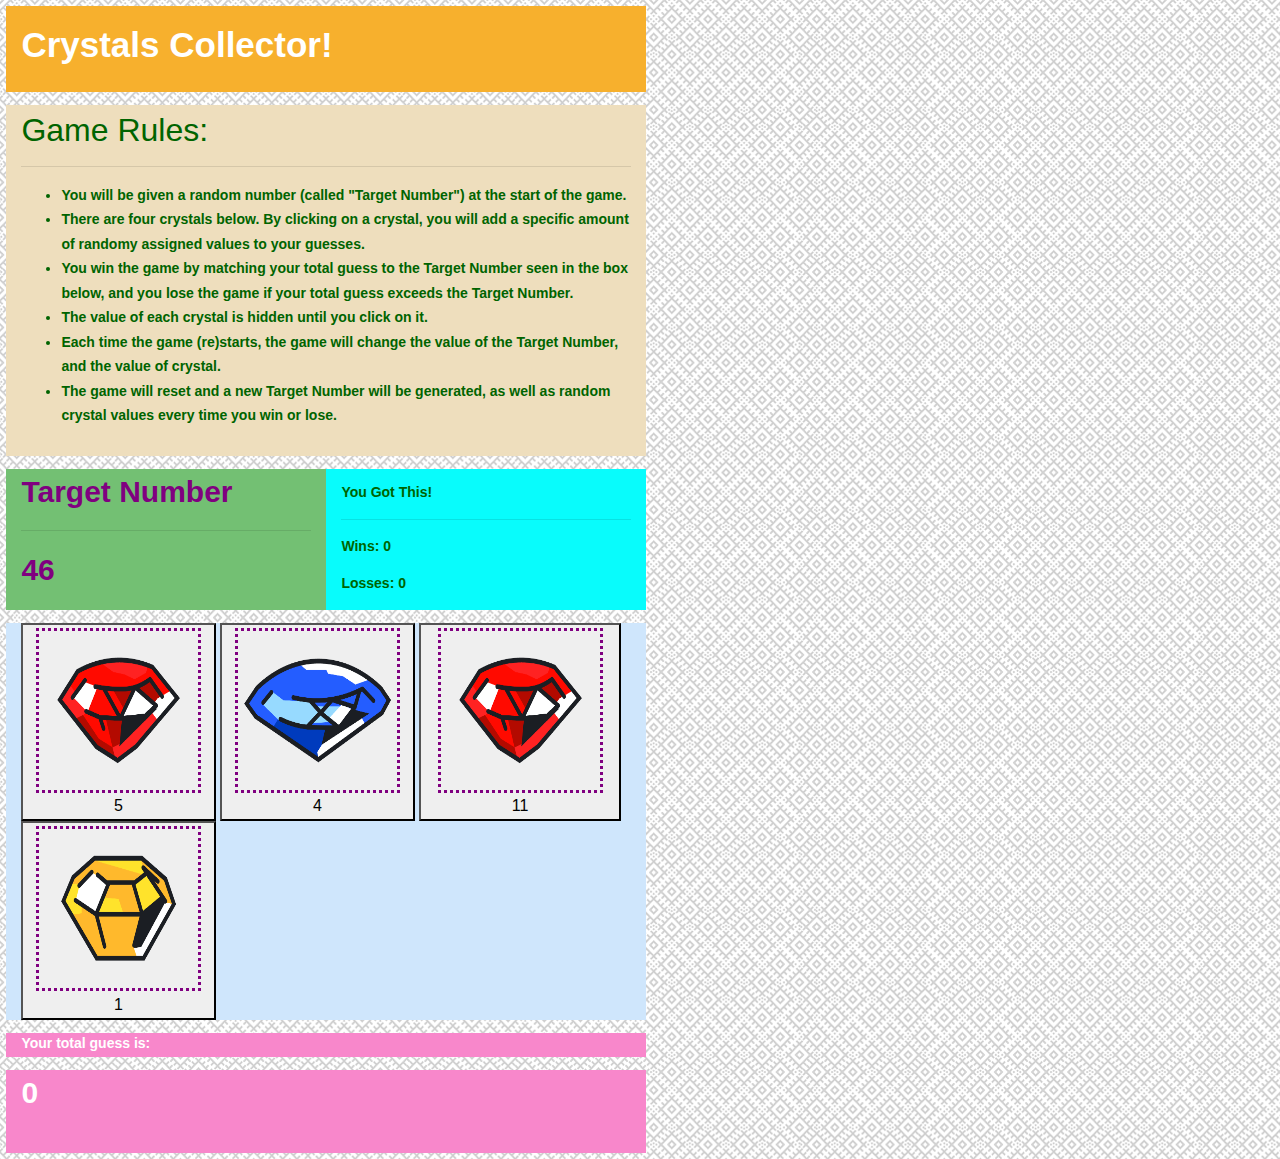
<file: index.html>
<!DOCTYPE html>
<html lang="en">
  <head>
    <meta charset="UTF-8" />
    <meta name="viewport" content="width=device-width, initial-scale=1.0" />
    <meta http-equiv="X-UA-Compatible" content="ie=edge" />
    <title>Crystals Collector!</title>
    <!-- Link to Boostrap -->
    <link
      rel="stylesheet"
      href="https://stackpath.bootstrapcdn.com/bootstrap/4.3.1/css/bootstrap.min.css"
    />
    <!-- Link to my personal css style sheet -->
    <link rel="stylesheet" href="assets/css/style.css" />
  </head>
  <body>
    <!-- Start with one giant container that will hold all the pieces of html code -->
    <!-- The page is built using a series of rows and columns in Bootstap -->
    <div class="container-fluid">
      <!-- The first row will contain one column -->
      <!-- This column will display the name of the game, i.e. "Crystals Collector!" -->
      <div class="row row-one">
        <div class="col-6 col-one">
          <span class="align-text-bottom">Crystals Collector!</span>
        </div>
      </div>
      <!-- The second row will contain one column -->
      <!-- This column will include the instructions to the game -->
      <div class="row row-two">
        <div class="col-6 col-two">
          <h2>Game Rules:</h2>
          <hr />
          <ul>
            <li>
              You will be given a random number (called "Target Number") at the
              start of the game.
            </li>
            <li>
              There are four crystals below. By clicking on a crystal, you will
              add a specific amount of randomy assigned values to your guesses.
            </li>
            <li>
              You win the game by matching your total guess to the Target Number
              seen in the box below, and you lose the game if your total guess
              exceeds the Target Number.
            </li>
            <li>The value of each crystal is hidden until you click on it.</li>
            <li>
              Each time the game (re)starts, the game will change the value of
              the Target Number, and the value of crystal.
            </li>
            <li>
              The game will reset and a new Target Number will be generated, as
              well as random crystal values every time you win or lose.
            </li>
          </ul>
        </div>
      </div>
      <!-- The third row contains two columns -->
      <!-- The first column, called "col-three-A", will show the random number that the player must match -->
      <div class="row row-three">
        <div class="col-3 col-three-A">
            <p>Target Number <hr> <span id="targetNumber">0</span></p>
        </div>
      <!-- The second column, called "col-three-B", will display the number of wins and losses -->
        <div class="col-3 col-three-B">
          <p><span id="message">You Got This!</span></p>
          <hr />
          <p>Wins: <span id="wins">0</span></p>
          <p>Losses: <span id="losses">0</span></p>
        </div>
      </div>
      <!-- The fourth row will contain one four columns -->
      <!-- Each of these four columns will hold an image of a different crystal -->
      <!-- Each image will be clickable and will generate a random number that the user can use to match the target number -->
      <div class="row row-4 row-four">
        <div class="col-6 col-four">
          <button class="crystal" value="crystal-1">
            <img src="assets/images/crystal-1.png" class="img" />
            <span id="crystalOne">0</span>
          </button>
          <button class="crystal" value="crystal-2">
            <img src="assets/images/crystal-2.png" class="img" />
            <span id="crystalTwo">0</span>
          </button>
          <button class="crystal" value="crystal-3">
            <img src="assets/images/crystal-3.png" class="img" />
            <span id="crystalThree">0</span>
          </button>
          <button class="crystal" value="crystal-4">
            <img src="assets/images/crystal-4.png" class="img" />
            <span id="crystalFour">0</span>
          </button>
        </div>
      </div>
      <!-- Row five will contain one column -->
      <!-- This column will include a static message that says "Your total guess is:" -->
      <div class="row row-five">
        <div class="col-6 col-five">
          <span class="align-text-bottom">Your total guess is:</span>
        </div>
      </div>
      <!-- The sixth row will contain one column -->
      <!-- This column will include a dynamically updating total of the user's guesses -->
      <div class="row row-six">
        <div class="col-6 col-six">
          <div id="totalGuessed">0</div>
        </div>
      </div>
    </div>

    <!-- Link to jQuery library and jQuery library and my own jQuery code in the javascript file -->
    <script
      type="text/javascript"
      src="https://cdnjs.cloudflare.com/ajax/libs/jquery/3.4.1/jquery.min.js"
    ></script>
    <script src="assets/javascript/game.js"></script>
  </body>
</html>
</file>
<file: assets/css/style.css>
body {
  /* background: lightyellow; */
  background-image: url(../images/background-3.png);
}

.col-one {
  background: rgb(247, 176, 45);
  color: white;
  font-size: 35px;
  font-weight: bold;
  padding-top: 1%;
  padding-bottom: 1%;
  margin: 0.5%;
}
.col-two {
  background: rgb(238, 222, 189);
  color: darkgreen;
  font-size: 14px;
  font-weight: bold;
  line-height: 1.75;
  padding-top: 0.5%;
  padding-bottom: 1%;
  margin: 0.5%;
}
.col-three-A {
  background: rgb(115, 192, 115);
  color: purple;
  font-size: 30px;
  font-weight: bold;
  margin-left: 0.5%;
  margin-top: 0.5%;
  margin-bottom: 0.5%;
}
.col-three-B {
  background: rgb(8, 252, 252);
  color: rgb(0, 100, 0);
  font-size: 14px;
  font-weight: bold;
  margin-right: 0.5%;
  margin-top: 0.5%;
  margin-bottom: 0.5%;
  padding-top: 1%;
}
.col-four {
  background: rgb(207, 230, 252);
  font-weight: bold;
  margin: 0.5%;
}
.col-five {
  background: rgb(248, 135, 203);
  color: white;
  margin: 0.5%;
  font-size: 14px;
  font-weight: bold;
}
.col-six {
  background: rgb(248, 135, 203);
  color: white;
  font-size: 30px;
  font-weight: bold;
  margin: 0.5%;
  padding-bottom: 3%;
}

.img {
  height: 165px;
  width: 165px;
  border-style: dotted;
  border-color: purple;
  margin-left: 0.25%;
  margin-right: 0.25%;
  margin-top: 1%;
  margin-bottom: 1%;
}
</file>
